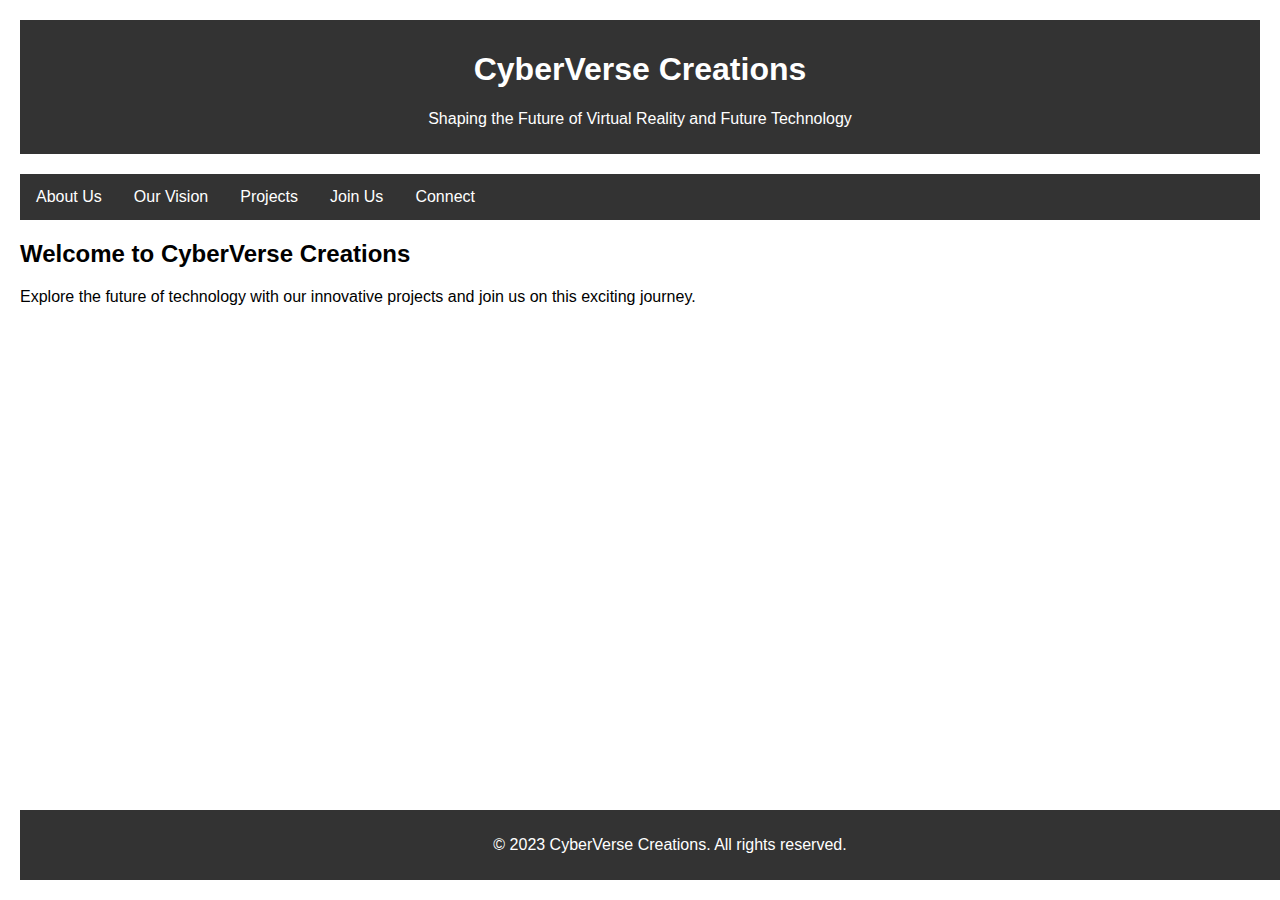
<file: index.html>
<!DOCTYPE html>
<html lang="en">
<head>
    <meta charset="UTF-8">
    <meta name="viewport" content="width=device-width, initial-scale=1.0">
    <title>CyberVerse Creations</title>
    <link rel="stylesheet" href="styles.css">
</head>
<body>

<header>
    <h1>CyberVerse Creations</h1>
    <p>Shaping the Future of Virtual Reality and Future Technology</p>
</header>

<nav>
    <ul>
        <li><a href="about.html">About Us</a></li>
        <li><a href="vision.html">Our Vision</a></li>
        <li><a href="projects.html">Projects</a></li>
        <li><a href="join.html">Join Us</a></li>
        <li><a href="connect.html">Connect</a></li>
    </ul>
</nav>

<main>
    <section>
        <h2>Welcome to CyberVerse Creations</h2>
        <p>Explore the future of technology with our innovative projects and join us on this exciting journey.</p>
    </section>

    <!-- Additional content for the home page -->

</main>

<footer>
    <p>&copy; 2023 CyberVerse Creations. All rights reserved.</p>
</footer>

</body>
</html>
</file>
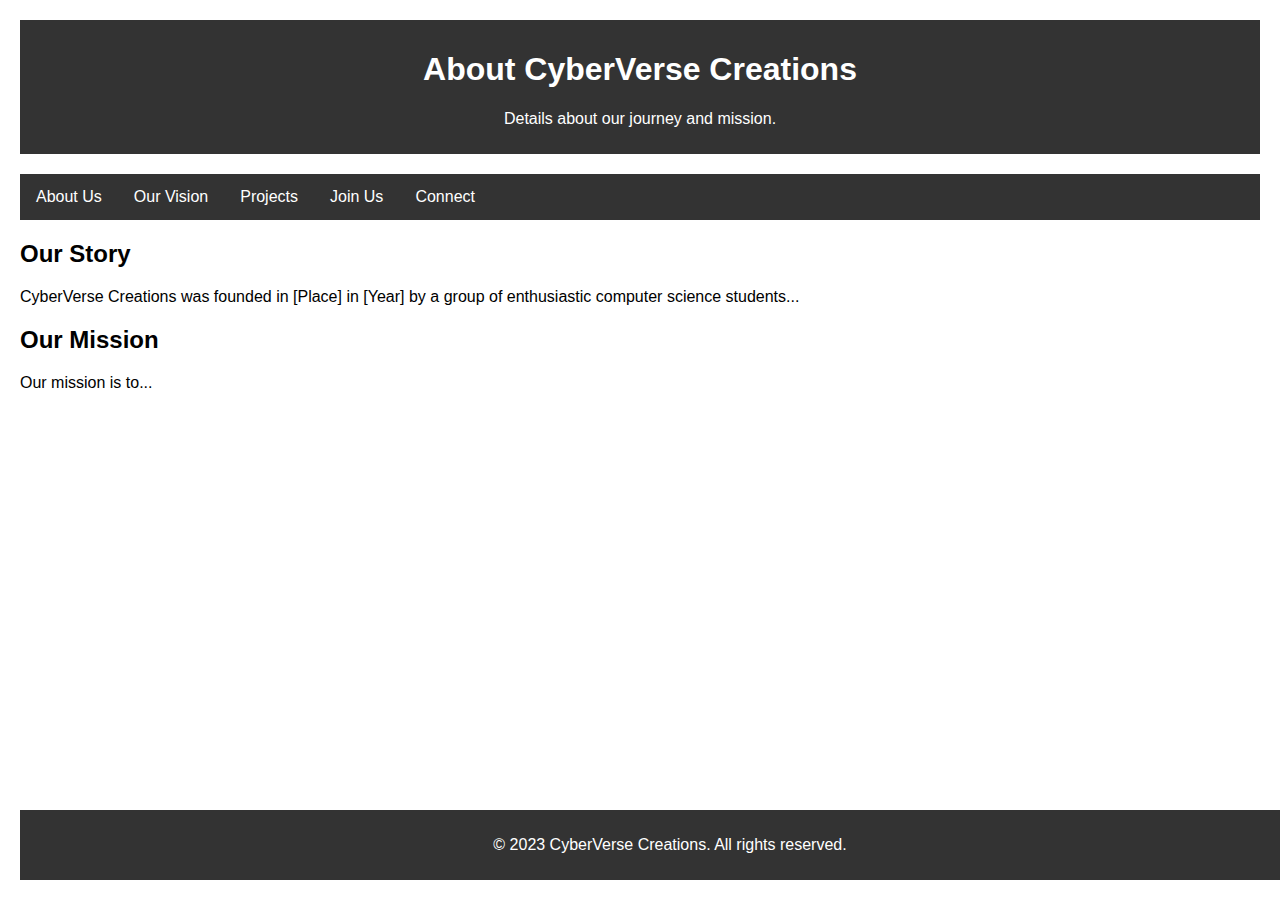
<file: about.html>
<!DOCTYPE html>
<html lang="en">
<head>
    <meta charset="UTF-8">
    <meta name="viewport" content="width=device-width, initial-scale=1.0">
    <title>About Us - CyberVerse Creations</title>
    <link rel="stylesheet" href="styles.css">
</head>
<body>

<header>
    <h1>About CyberVerse Creations</h1>
    <p>Details about our journey and mission.</p>
</header>

<nav>
    <ul>
        <li><a href="about.html">About Us</a></li>
        <li><a href="vision.html">Our Vision</a></li>
        <li><a href="projects.html">Projects</a></li>
        <li><a href="join.html">Join Us</a></li>
        <li><a href="connect.html">Connect</a></li>
    </ul>
</nav>

<main>
    <section>
        <h2>Our Story</h2>
        <p>CyberVerse Creations was founded in [Place] in [Year] by a group of enthusiastic computer science students...</p>
    </section>

    <section>
        <h2>Our Mission</h2>
        <p>Our mission is to...</p>
    </section>

    <!-- Add more sections as needed -->

</main>

<footer>
    <p>&copy; 2023 CyberVerse Creations. All rights reserved.</p>
</footer>

</body>
</html>
</file>
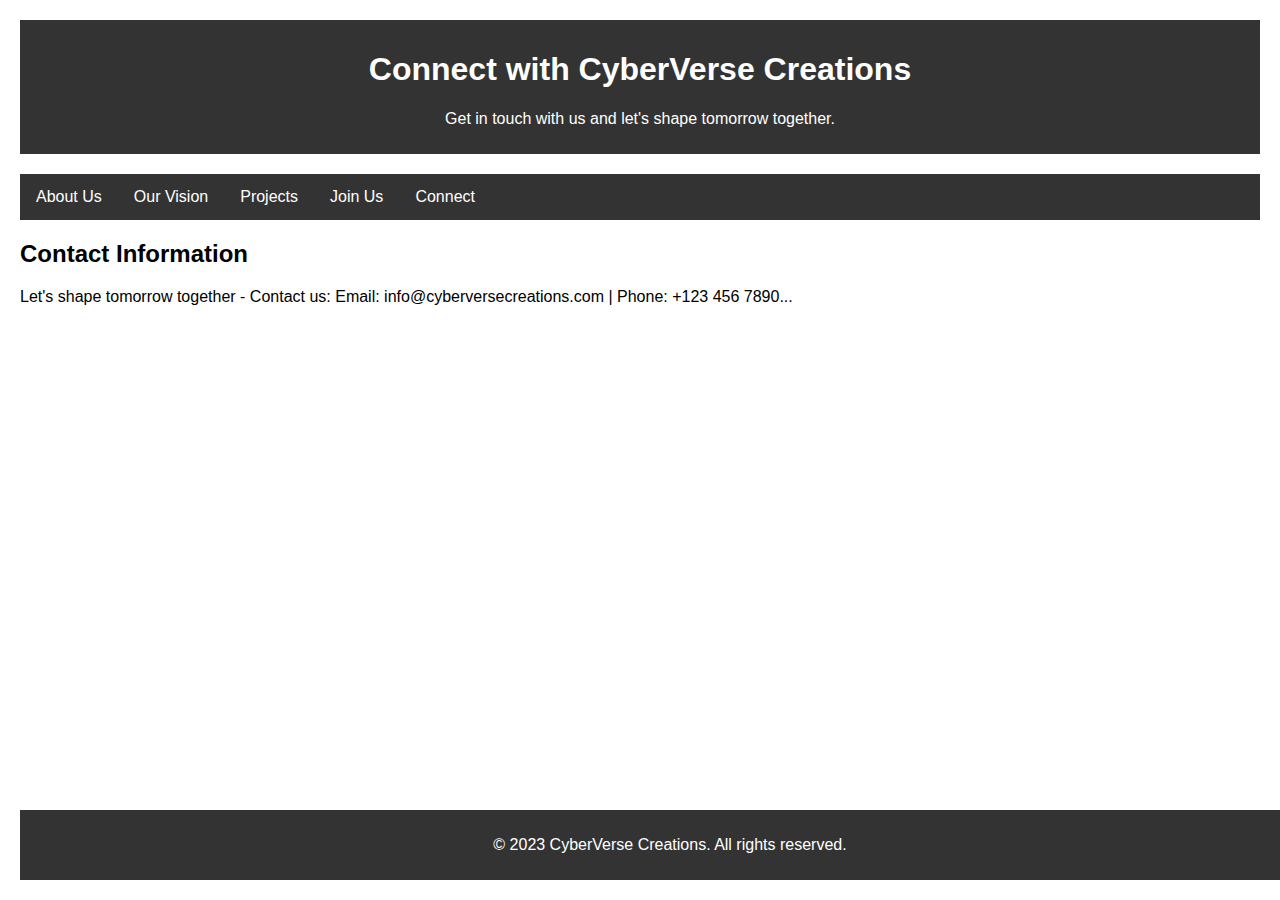
<file: connect.html>
<!DOCTYPE html>
<html lang="en">
<head>
    <meta charset="UTF-8">
    <meta name="viewport" content="width=device-width, initial-scale=1.0">
    <title>Connect - CyberVerse Creations</title>
    <link rel="stylesheet" href="styles.css">
</head>
<body>

<header>
    <h1>Connect with CyberVerse Creations</h1>
    <p>Get in touch with us and let's shape tomorrow together.</p>
</header>

<nav>
    <ul>
        <li><a href="about.html">About Us</a></li>
        <li><a href="vision.html">Our Vision</a></li>
        <li><a href="projects.html">Projects</a></li>
        <li><a href="join.html">Join Us</a></li>
        <li><a href="connect.html">Connect</a></li>
    </ul>
</nav>

<main>
    <section>
        <h2>Contact Information</h2>
        <p>Let's shape tomorrow together - Contact us: Email: info@cyberversecreations.com | Phone: +123 456 7890...</p>
    </section>

    <!-- Add more sections as needed -->

</main>

<footer>
    <p>&copy; 2023 CyberVerse Creations. All rights reserved.</p>
</footer>

</body>
</html>
</file>
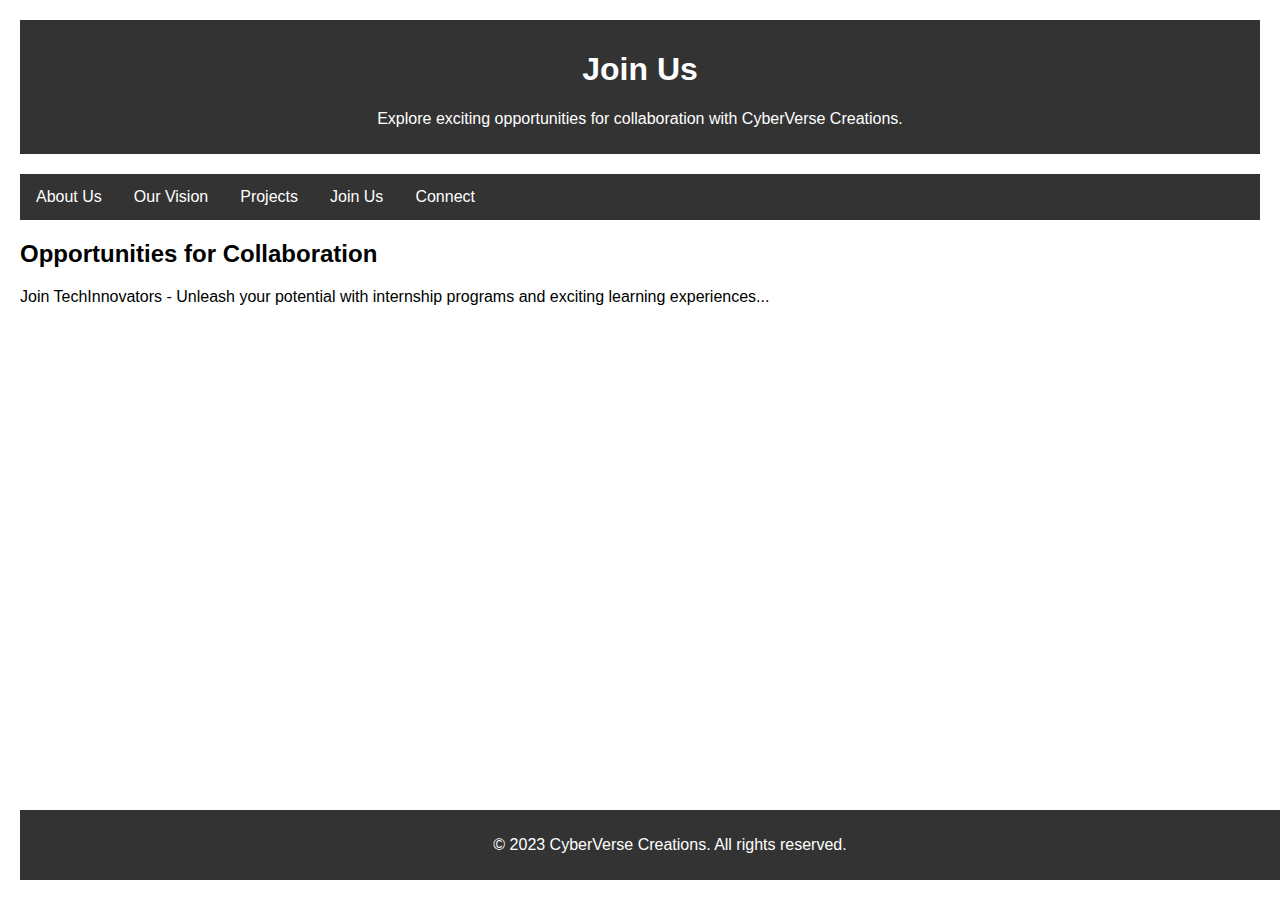
<file: join.html>
<!DOCTYPE html>
<html lang="en">
<head>
    <meta charset="UTF-8">
    <meta name="viewport" content="width=device-width, initial-scale=1.0">
    <title>Join Us - CyberVerse Creations</title>
    <link rel="stylesheet" href="styles.css">
</head>
<body>

<header>
    <h1>Join Us</h1>
    <p>Explore exciting opportunities for collaboration with CyberVerse Creations.</p>
</header>

<nav>
    <ul>
        <li><a href="about.html">About Us</a></li>
        <li><a href="vision.html">Our Vision</a></li>
        <li><a href="projects.html">Projects</a></li>
        <li><a href="join.html">Join Us</a></li>
        <li><a href="connect.html">Connect</a></li>
    </ul>
</nav>

<main>
    <section>
        <h2>Opportunities for Collaboration</h2>
        <p>Join TechInnovators - Unleash your potential with internship programs and exciting learning experiences...</p>
    </section>

    <!-- Add more sections as needed -->

</main>

<footer>
    <p>&copy; 2023 CyberVerse Creations. All rights reserved.</p>
</footer>

</body>
</html>
</file>
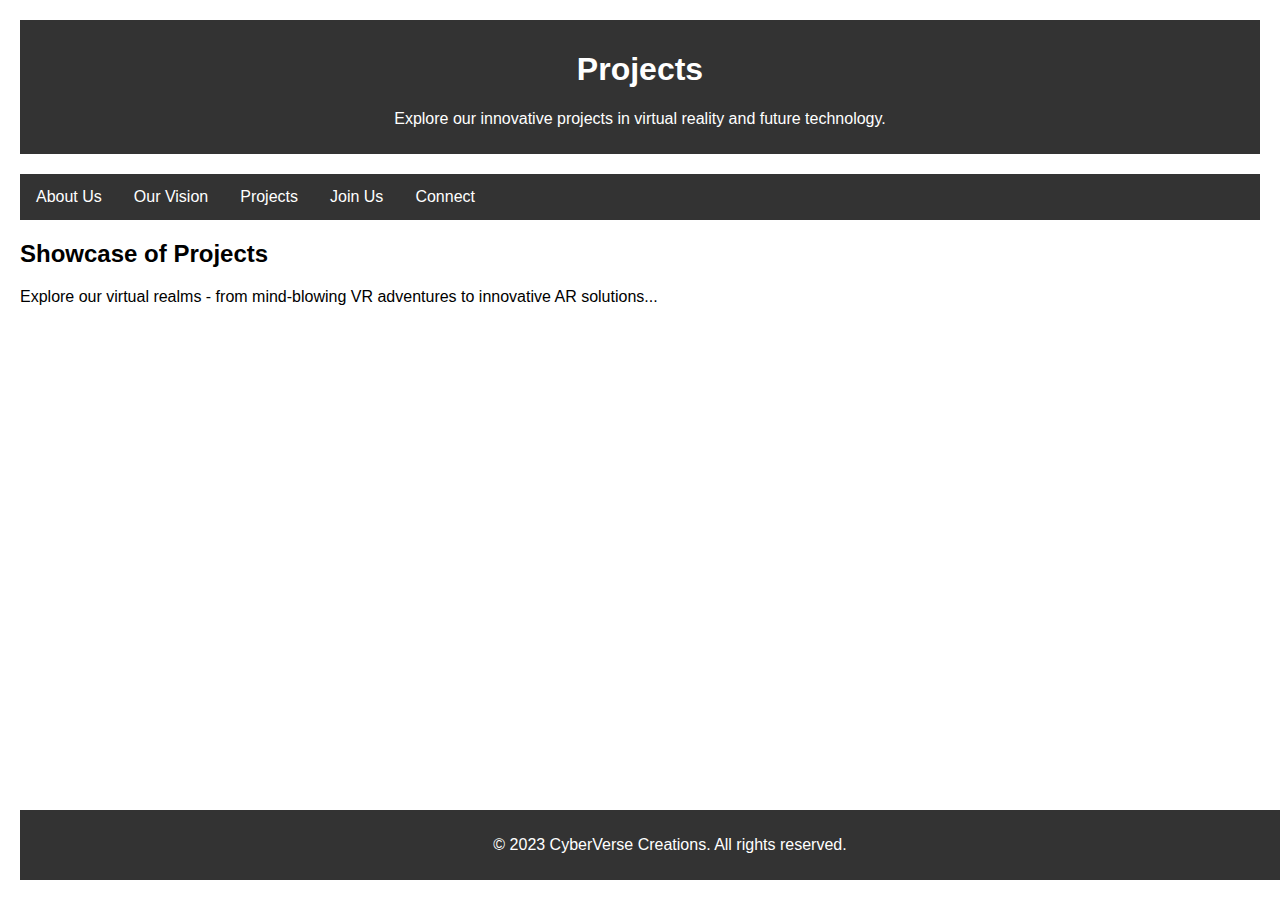
<file: projects.html>
<!DOCTYPE html>
<html lang="en">
<head>
    <meta charset="UTF-8">
    <meta name="viewport" content="width=device-width, initial-scale=1.0">
    <title>Projects - CyberVerse Creations</title>
    <link rel="stylesheet" href="styles.css">
</head>
<body>

<header>
    <h1>Projects</h1>
    <p>Explore our innovative projects in virtual reality and future technology.</p>
</header>

<nav>
    <ul>
        <li><a href="about.html">About Us</a></li>
        <li><a href="vision.html">Our Vision</a></li>
        <li><a href="projects.html">Projects</a></li>
        <li><a href="join.html">Join Us</a></li>
        <li><a href="connect.html">Connect</a></li>
    </ul>
</nav>

<main>
    <section>
        <h2>Showcase of Projects</h2>
        <p>Explore our virtual realms - from mind-blowing VR adventures to innovative AR solutions...</p>
    </section>

    <!-- Add more sections as needed -->

</main>

<footer>
    <p>&copy; 2023 CyberVerse Creations. All rights reserved.</p>
</footer>

</body>
</html>
</file>
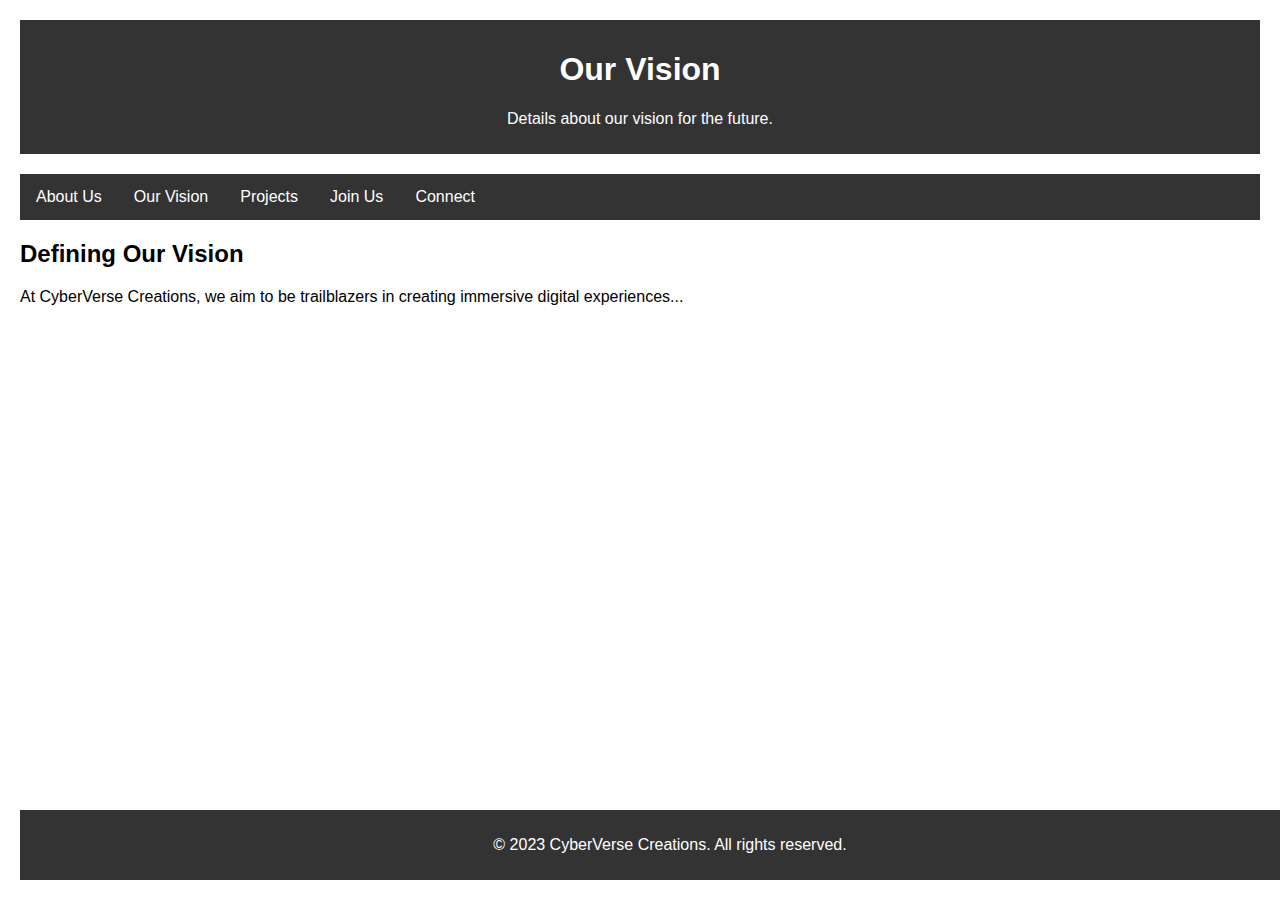
<file: vision.html>
<!DOCTYPE html>
<html lang="en">
<head>
    <meta charset="UTF-8">
    <meta name="viewport" content="width=device-width, initial-scale=1.0">
    <title>Our Vision - CyberVerse Creations</title>
    <link rel="stylesheet" href="styles.css">
</head>
<body>

<header>
    <h1>Our Vision</h1>
    <p>Details about our vision for the future.</p>
</header>

<nav>
    <ul>
        <li><a href="about.html">About Us</a></li>
        <li><a href="vision.html">Our Vision</a></li>
        <li><a href="projects.html">Projects</a></li>
        <li><a href="join.html">Join Us</a></li>
        <li><a href="connect.html">Connect</a></li>
    </ul>
</nav>

<main>
    <section>
        <h2>Defining Our Vision</h2>
        <p>At CyberVerse Creations, we aim to be trailblazers in creating immersive digital experiences...</p>
    </section>

    <!-- Add more sections as needed -->

</main>

<footer>
    <p>&copy; 2023 CyberVerse Creations. All rights reserved.</p>
</footer>

</body>
</html>
</file>
<file: styles.css>
body {
    font-family: 'Arial', sans-serif;
    margin: 0;
    padding: 0;
}

header, nav, main, footer {
    margin: 20px;
}

header {
    background-color: #333;
    color: #fff;
    padding: 10px;
    text-align: center;
}

nav ul {
    list-style-type: none;
    margin: 0;
    padding: 0;
    overflow: hidden;
    background-color: #333;
}

nav li {
    float: left;
}

nav a {
    display: block;
    color: white;
    text-align: center;
    padding: 14px 16px;
    text-decoration: none;
}

nav a:hover {
    background-color: #ddd;
    color: black;
}

main {
    margin-top: 20px;
}

footer {
    background-color: #333;
    color: #fff;
    text-align: center;
    padding: 10px;
    position: fixed;
    bottom: 0;
    width: 100%;
}
</file>
